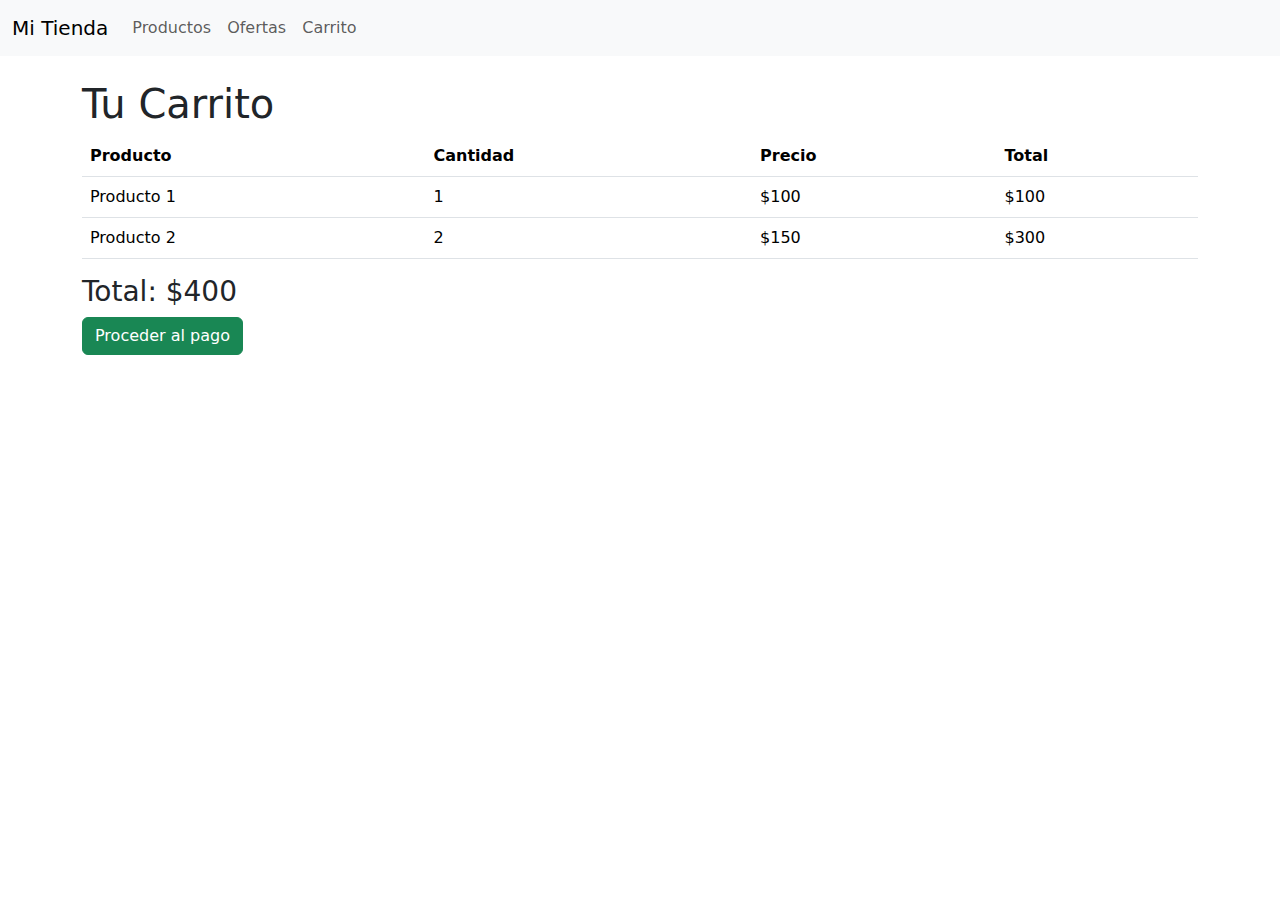
<file: pages/cart.html>
<!DOCTYPE html>
<html lang="es">
<head>
  <meta charset="UTF-8">
  <meta name="viewport" content="width=device-width, initial-scale=1.0">
  <title>Carrito - Mi Tienda</title>
  <link href="https://cdn.jsdelivr.net/npm/bootstrap@5.3.0-alpha1/dist/css/bootstrap.min.css" rel="stylesheet">
</head>
<body>

  <!-- Navbar -->
  <nav class="navbar navbar-expand-lg navbar-light bg-light">
    <div class="container-fluid">
      <a class="navbar-brand" href="index.html">Mi Tienda</a>
      <button class="navbar-toggler" type="button" data-bs-toggle="collapse" data-bs-target="#navbarNav" aria-controls="navbarNav" aria-expanded="false" aria-label="Toggle navigation">
        <span class="navbar-toggler-icon"></span>
      </button>
      <div class="collapse navbar-collapse" id="navbarNav">
        <ul class="navbar-nav">
          <li class="nav-item">
            <a class="nav-link" href="products.html">Productos</a>
          </li>
          <li class="nav-item">
            <a class="nav-link" href="sales.html">Ofertas</a>
          </li>
          <li class="nav-item">
            <a class="nav-link" href="cart.html">Carrito</a>
          </li>
        </ul>
      </div>
    </div>
  </nav>

  <div class="container mt-4">
    <h1>Tu Carrito</h1>
    <table class="table">
      <thead>
        <tr>
          <th scope="col">Producto</th>
          <th scope="col">Cantidad</th>
          <th scope="col">Precio</th>
          <th scope="col">Total</th>
        </tr>
      </thead>
      <tbody>
        <tr>
          <td>Producto 1</td>
          <td>1</td>
          <td>$100</td>
          <td>$100</td>
        </tr>
        <tr>
          <td>Producto 2</td>
          <td>2</td>
          <td>$150</td>
          <td>$300</td>
        </tr>
      </tbody>
    </table>
    <h3>Total: $400</h3>
    <a href="checkout.html" class="btn btn-success">Proceder al pago</a>
  </div>

  <script src="https://cdn.jsdelivr.net/npm/bootstrap@5.3.0-alpha1/dist/js/bootstrap.bundle.min.js"></script>
</body>
</html>
</file>
